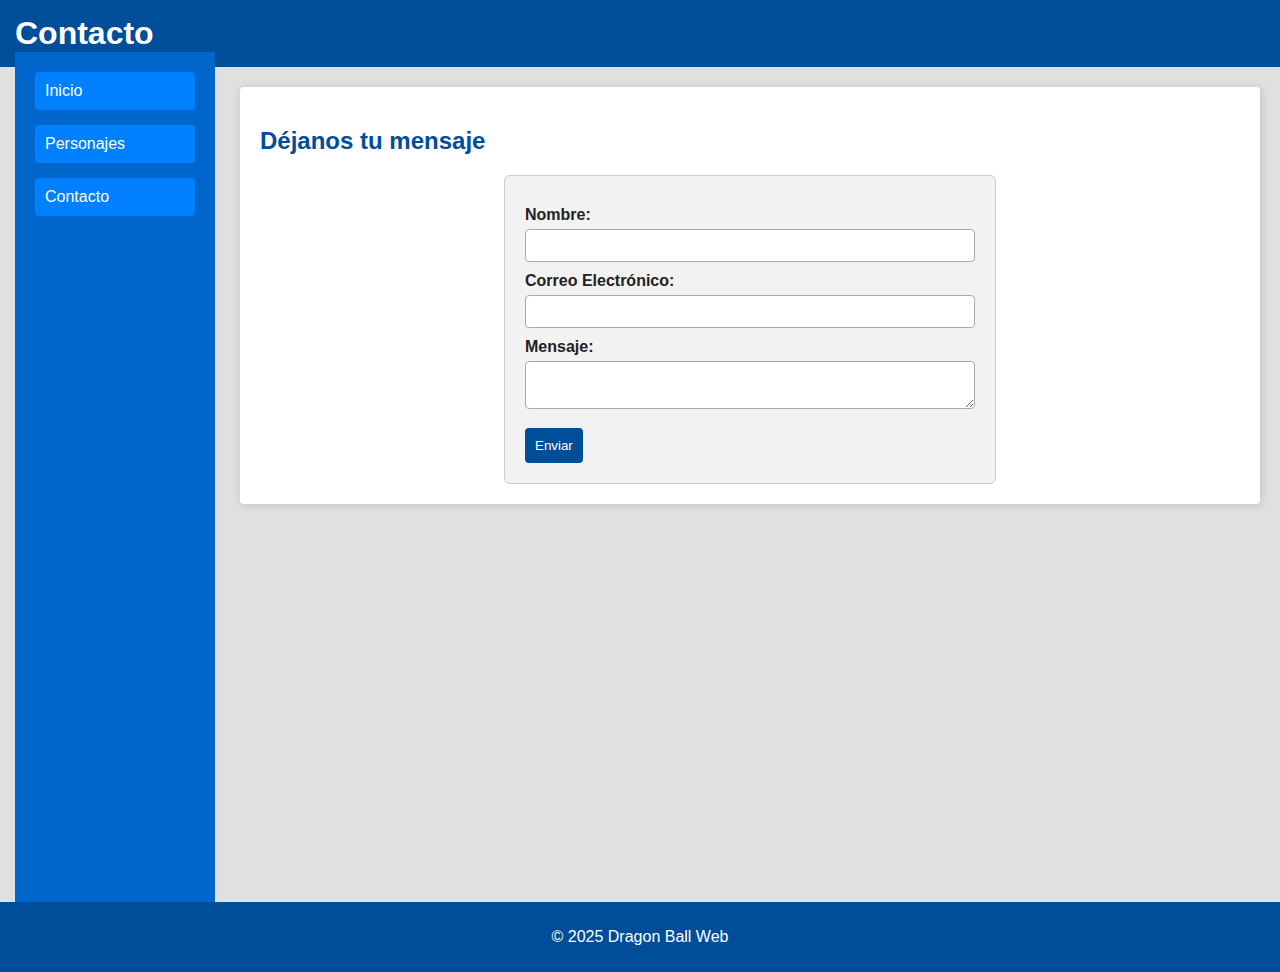
<file: contacto.html>
<!DOCTYPE html>
<html lang="es">
<head>
    <meta charset="UTF-8">
    <meta name="viewport" content="width=device-width, initial-scale=1.0">
    <title>Contacto</title>
    <link rel="stylesheet" href="styles2.css">
</head>
<body>

    <header>
        <h1> Contacto </h1>
        <nav>
            <ul>
                <li><a href="index.html">Inicio</a></li>
                <li><a href="personajes.html">Personajes</a></li>
                <li><a href="contacto.html">Contacto</a></li>
            </ul>
        </nav>
    </header>

    <section>
        <h2>Déjanos tu mensaje</h2>
        <form>
            <label for="nombre">Nombre:</label>
            <input type="text" id="nombre" name="nombre" required>

            <label for="email">Correo Electrónico:</label>
            <input type="email" id="email" name="email" required>

            <label for="mensaje">Mensaje:</label>
            <textarea id="mensaje" name="mensaje" required></textarea>

            <button type="submit">Enviar</button>
        </form>
    </section>

    <footer>
        <p>&copy; 2025 Dragon Ball Web</p>
    </footer>

</body>
</html>
</file>
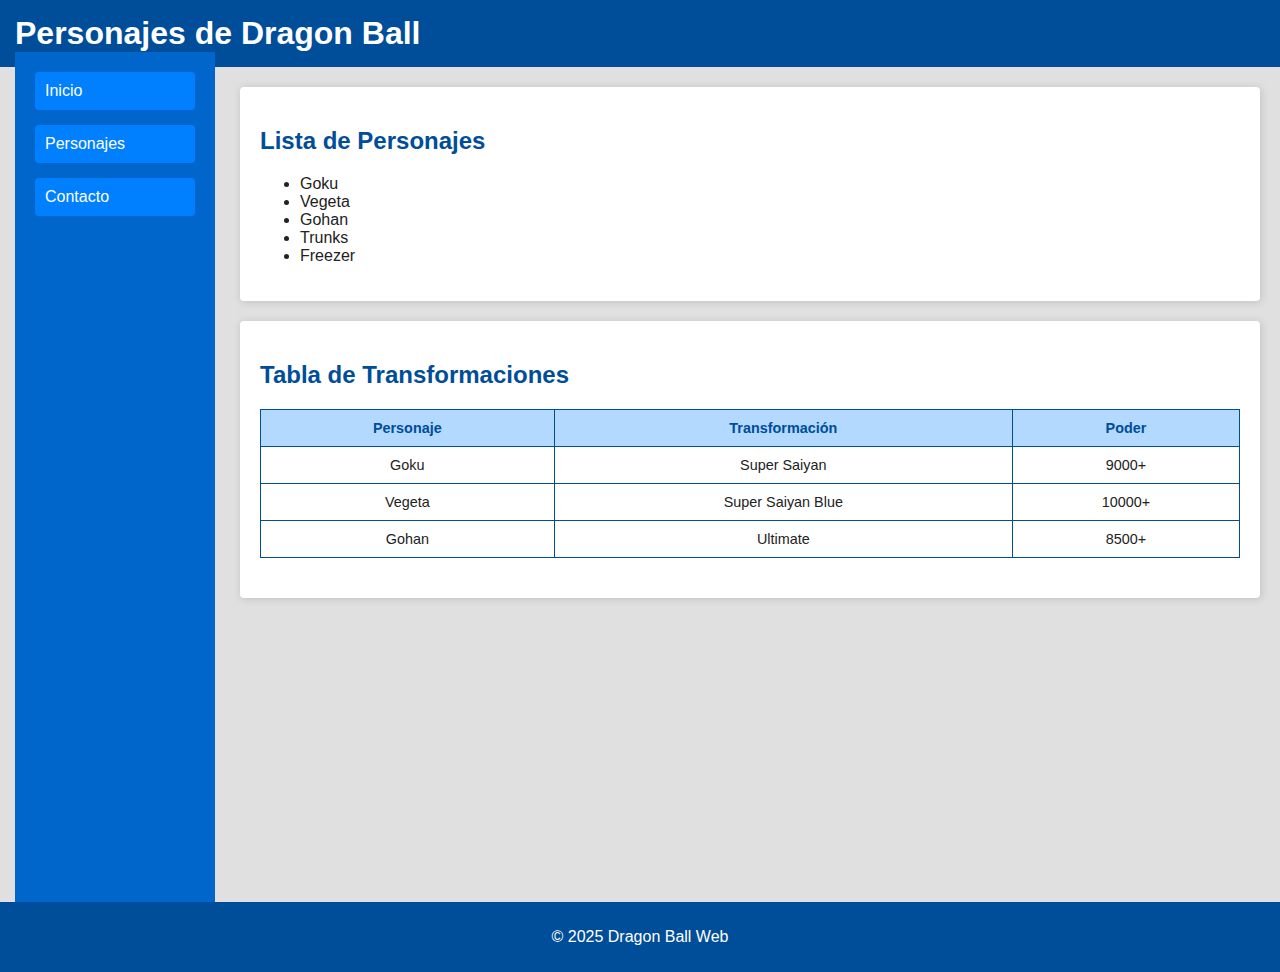
<file: personajes.html>
<!DOCTYPE html>
<html lang="es">
<head>
    <meta charset="UTF-8">
    <meta name="viewport" content="width=device-width, initial-scale=1.0">
    <title>Personajes de Dragon Ball</title>
    <link rel="stylesheet" href="styles2.css">
</head>
<body>

    <header>
        <h1> Personajes de Dragon Ball </h1>
        <nav>
            <ul>
                <li><a href="index.html">Inicio</a></li>
                <li><a href="personajes.html">Personajes</a></li>
                <li><a href="contacto.html">Contacto</a></li>
            </ul>
        </nav>
    </header>

    <section>
        <h2>Lista de Personajes</h2>
        <ul>
            <li>Goku</li>
            <li>Vegeta</li>
            <li>Gohan</li>
            <li>Trunks</li>
            <li>Freezer</li>
        </ul>
    </section>

    <section>
        <h2>Tabla de Transformaciones</h2>
        <table border="1">
            <tr>
                <th>Personaje</th>
                <th>Transformación</th>
                <th>Poder</th>
            </tr>
            <tr>
                <td>Goku</td>
                <td>Super Saiyan</td>
                <td>9000+</td>
            </tr>
            <tr>
                <td>Vegeta</td>
                <td>Super Saiyan Blue</td>
                <td>10000+</td>
            </tr>
            <tr>
                <td>Gohan</td>
                <td>Ultimate</td>
                <td>8500+</td>
            </tr>
        </table>
    </section>

    <footer>
        <p>&copy; 2025 Dragon Ball Web</p>
    </footer>

</body>
</html>
</file>
<file: styles2.css>
/* GENERAL */
body {
  font-family: 'Trebuchet MS', sans-serif;
  margin: 0;
  padding: 0;
  background-color: #e0e0e0;
  color: #222;
}

/* CABECERA Y MENÚ VERTICAL */
header {
  background-color: #004d99;
  color: #fff;
  padding: 15px;
}

header h1 {
  margin: 0;
  font-size: 2em;
}

header p {
  margin: 5px 0 10px;
  font-size: 0.9em;
}

/* Menú de navegación vertical en la parte izquierda */
nav {
  float: left;
  width: 200px;
  background-color: #0066cc;
  padding: 20px;
  box-sizing: border-box;
  min-height: calc(100vh - 50px);  /* Altura mínima de la ventana menos el header */
}

nav ul {
  list-style: none;
  padding: 0;
  margin: 0;
}

nav ul li {
  margin-bottom: 15px;
}

nav ul li a {
  display: block;
  padding: 10px;
  background-color: #0080ff;
  color: white;
  text-decoration: none;
  border-radius: 4px;
}

nav ul li a:hover,
nav ul li a:focus {
  background-color: #005c99;
}

/* CONTENIDO PRINCIPAL */
section {
  margin: 20px 20px 20px 240px; /* Deja espacio para el menú vertical */
  padding: 20px;
  background-color: #fff;
  border-radius: 4px;
  box-shadow: 1px 1px 8px rgba(0, 0, 0, 0.15);
}

section h2 {
  color: #004d99;
}

/* TABLAS */
table {
  width: 100%;
  border-collapse: collapse;
  margin: 20px 0;
  font-size: 0.9em;
}

table th,
table td {
  border: 1px solid #004d99;
  padding: 10px;
  text-align: center;
}

table th {
  background-color: #b3d9ff;
  color: #004d99;
}

/* LISTAS */
ul.lista {
  margin: 0;
  padding: 0 15px;
}

ul.lista li {
  margin-bottom: 8px;
  color: #333;
}

/* FORMULARIOS */
form {
  margin: 0 auto;
  max-width: 450px;
  padding: 20px;
  background-color: #f2f2f2;
  border: 1px solid #ccc;
  border-radius: 6px;
}

form label {
  display: block;
  margin: 10px 0 5px;
  font-weight: bold;
}

form input[type="text"],
form input[type="email"],
form textarea {
  width: 100%;
  padding: 8px;
  border: 1px solid #aaa;
  border-radius: 4px;
  box-sizing: border-box;
}

form button {
  margin-top: 15px;
  padding: 10px;
  background-color: #004d99;
  color: white;
  border: none;
  border-radius: 4px;
  cursor: pointer;
}

form button:hover {
  background-color: #003366;
}

footer {
  clear: both;
  text-align: center;
  padding: 10px;
  background-color: #004d99;
  color: white;
  margin-top: 20px;
}

.texto-centrado {
  text-align: center;
}

.texto-derecha {
  text-align: right;
}

.resaltado {
  background-color: #ffff99;
  padding: 2px 4px;
}

a {
  color: #004d99;
  text-decoration: none;
}

a:hover {
  text-decoration: underline;
}
</file>
